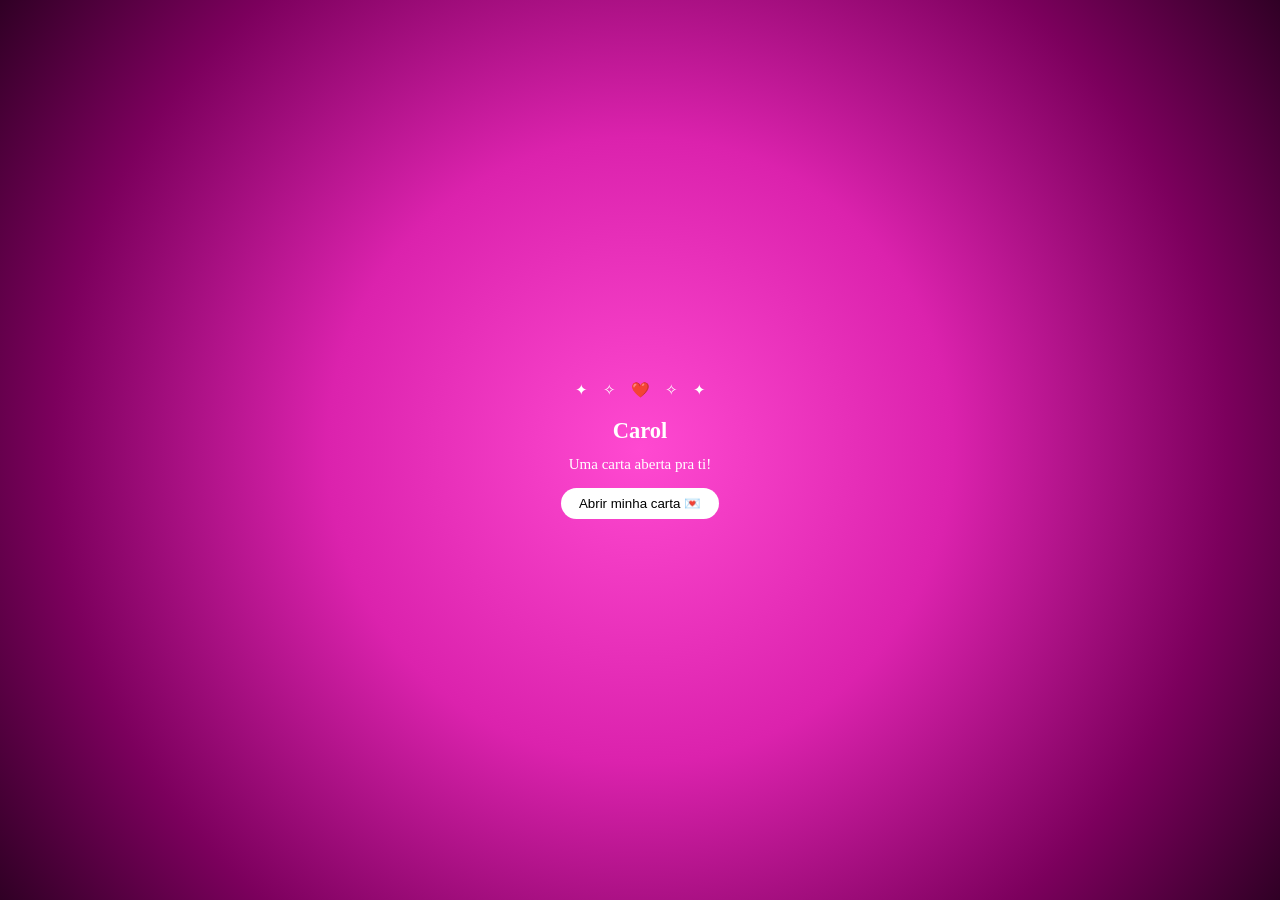
<file: index.html>
<!DOCTYPE html>
<html lang="pt-BR">
<head>
    <meta charset="UTF-8">
    <meta name="viewport" content="width=device-width, initial-scale=1.0">
    <title>Para Carol❤️</title>
    <link rel="stylesheet" href="static/style.css">
</head>
<body >
    <div class="fundo-1" id="opening">
        ✦　✧　❤️　✧　✦
        <h2>Carol</h2><br>
        <p>Uma carta aberta pra ti!</p>
        <button id="botao">Abrir minha carta 💌</button>
    </div>

    <script>
        const opening = document.getElementById('opening');
        document.getElementById('botao').addEventListener('click', () => {
            opening.classList.add('offhide');

        setTimeout(() => {
            opening.classList.remove('offhide');
            window.location.href = 'carta.html';
        }, 500);
        });

    </script>
</body>
</html>
</file>
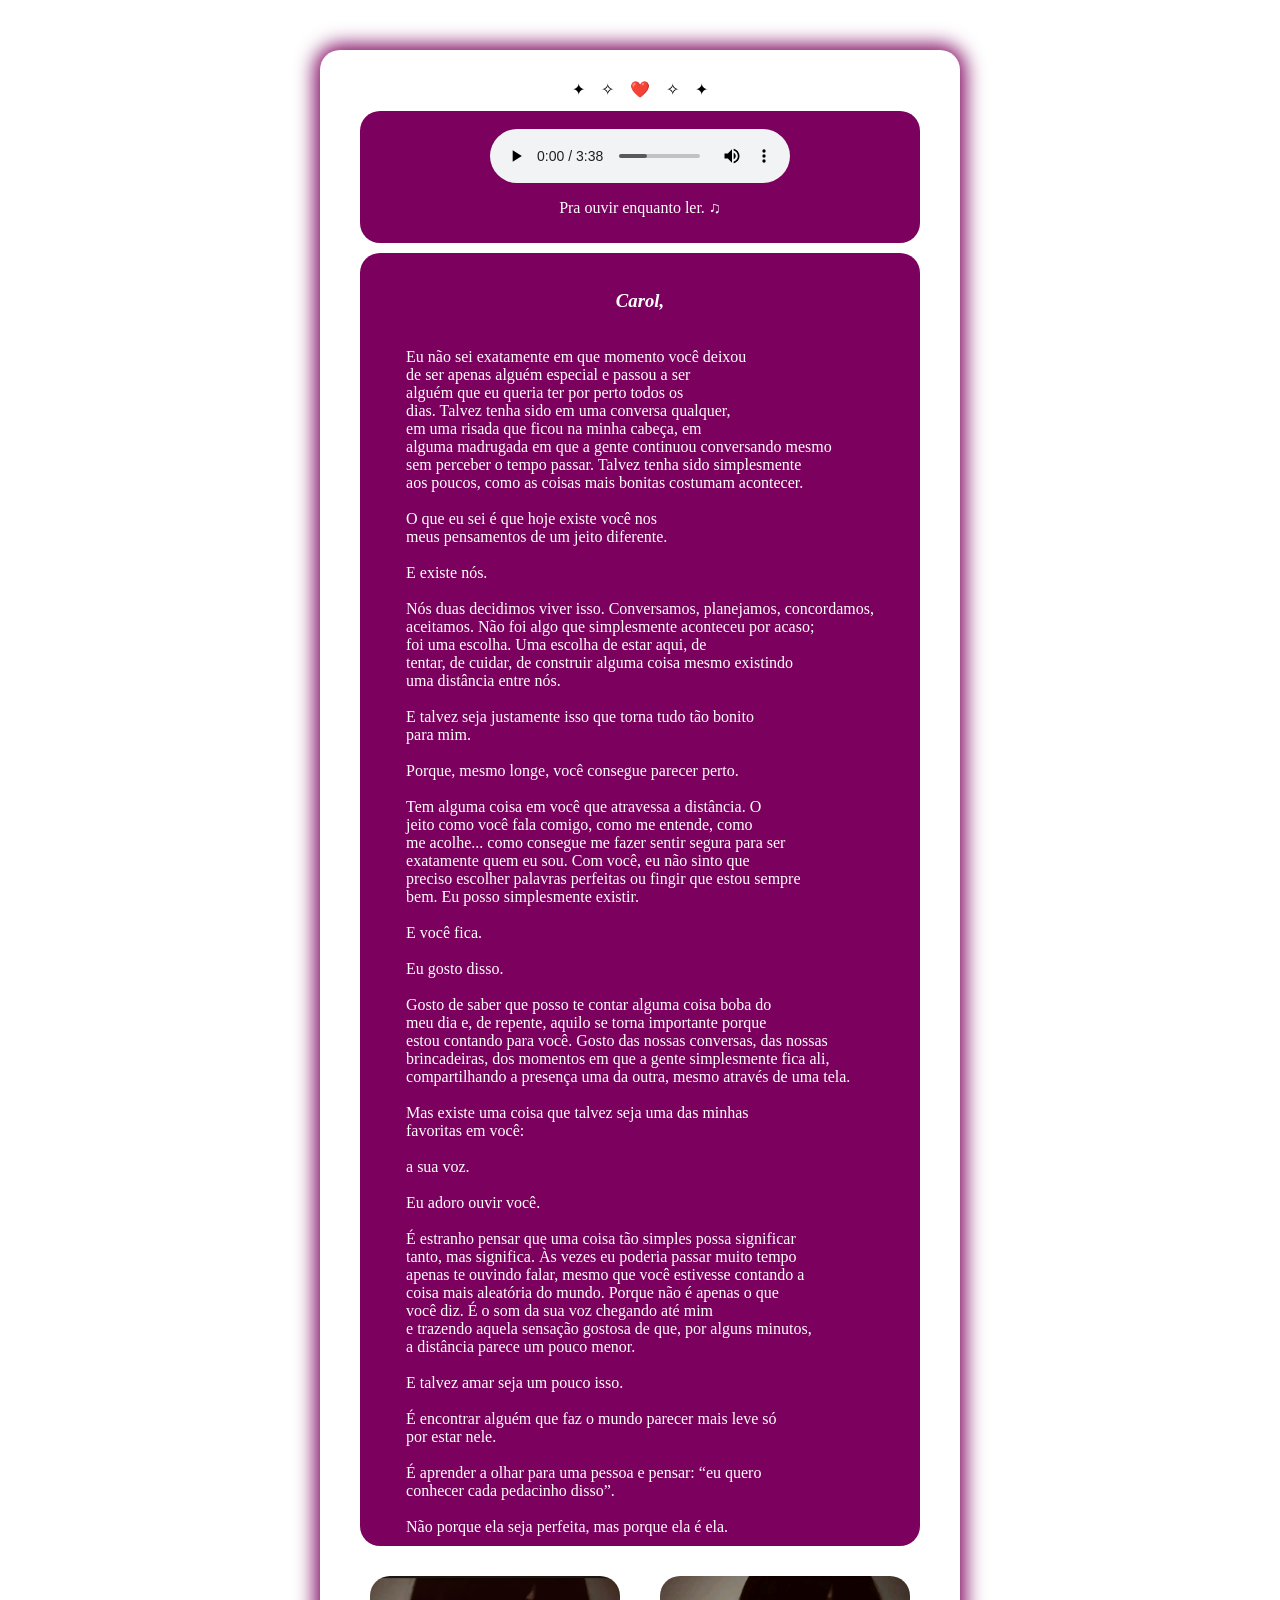
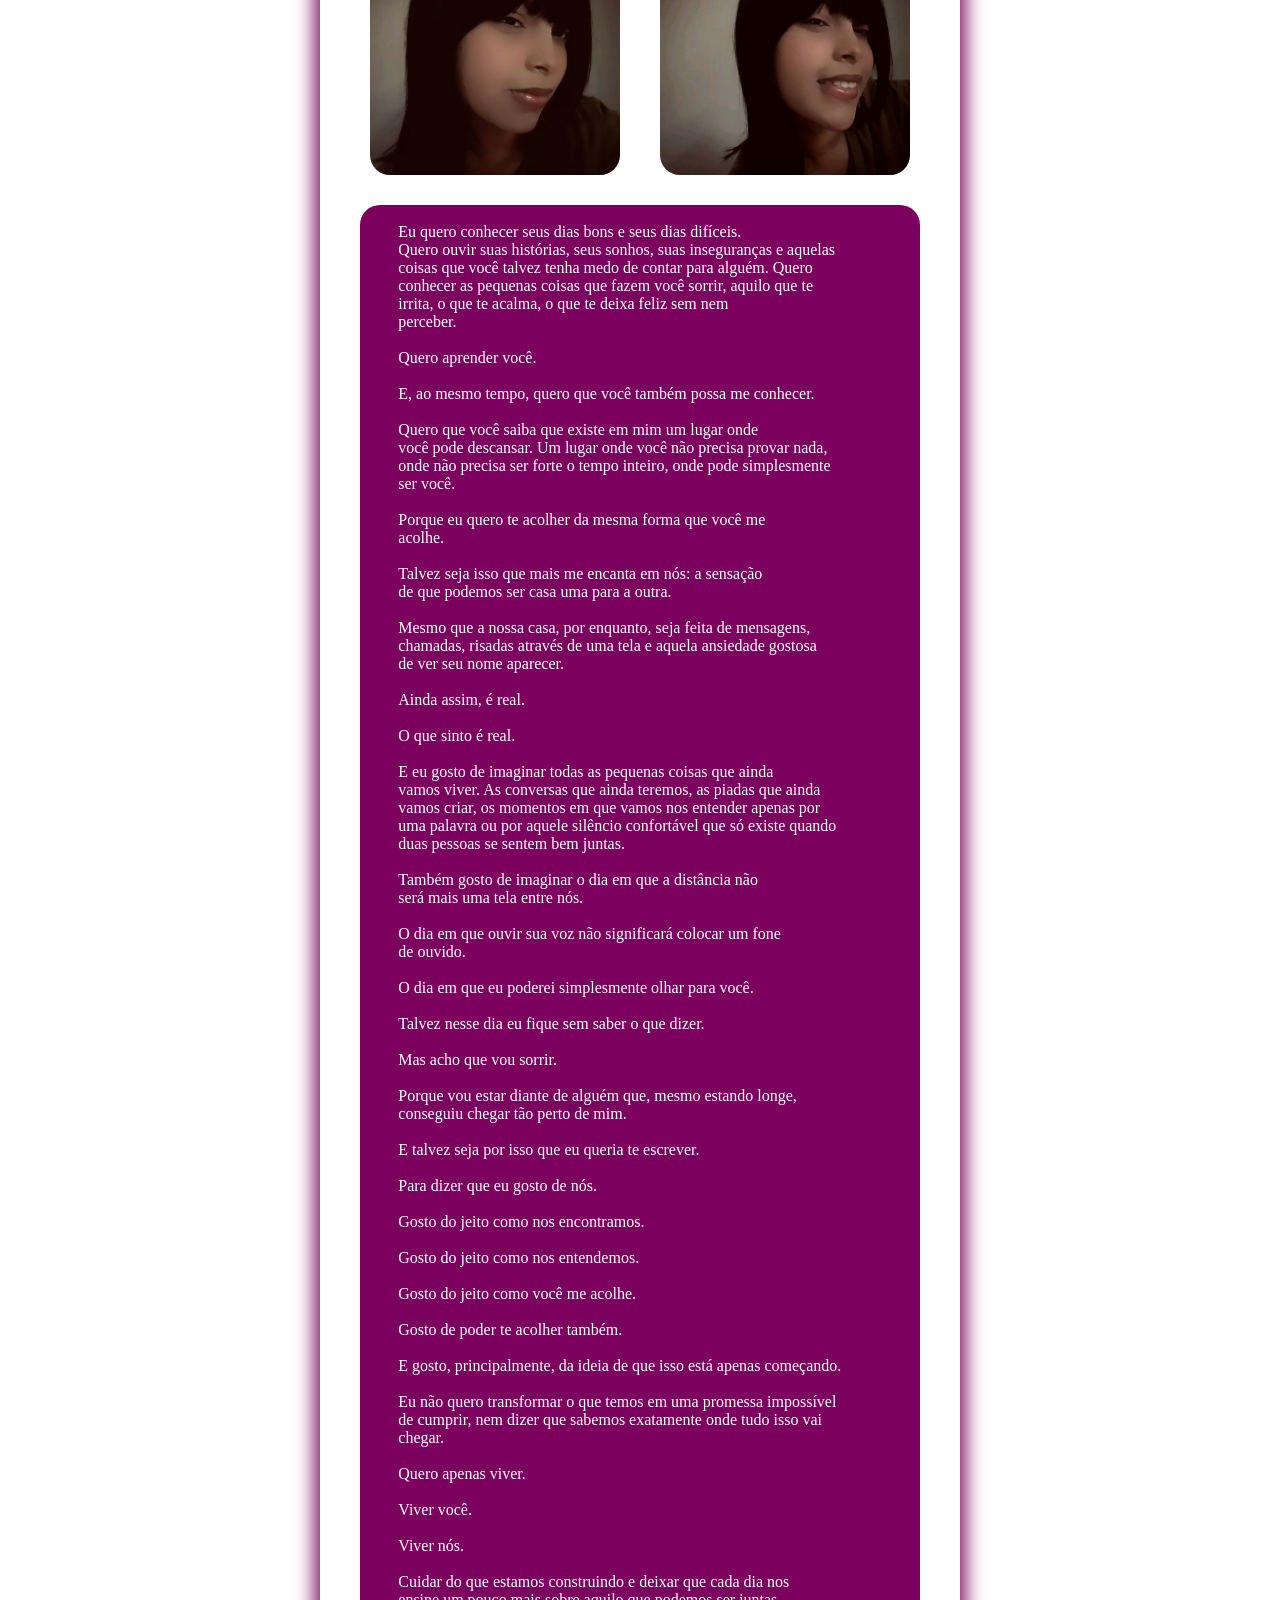
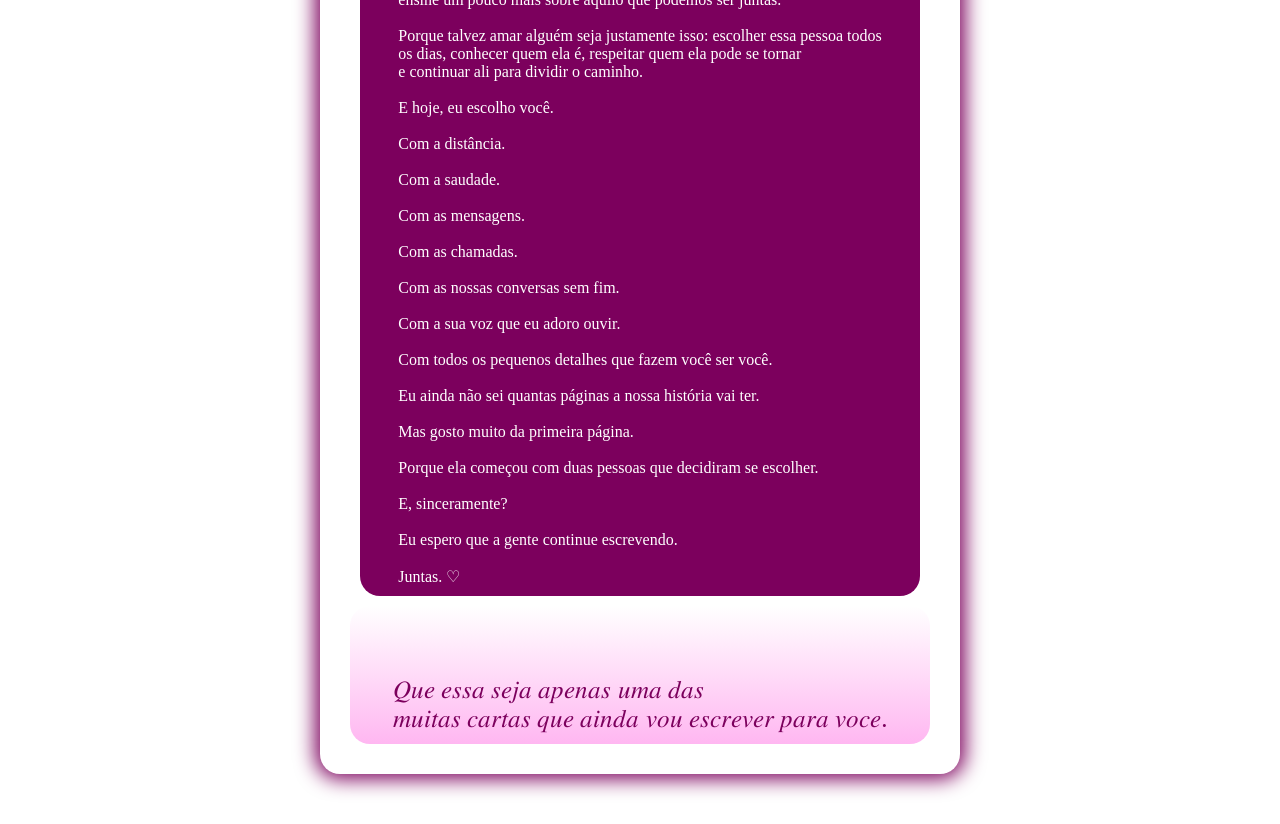
<file: carta.html>
<!DOCTYPE html>
<html lang="en">
<head>
    <meta charset="UTF-8">
    <meta name="viewport" content="width=device-width, initial-scale=1.0">
    <title>Para Carol❤️</title>
    <link rel="stylesheet" href="static/style.css">
</head>
<body id="opacity">
    <carta>
        <div style="text-align: center;">✦　✧　❤️　✧　✦</div >
    <card>
        <audio src="static/audio/Lisboa (Instrumental) - ANAVITÓRIA, Lenine.mp3" controls></audio>
        <p>Pra ouvir enquanto ler. ♫</p>
    </card>
    <card>
       <h3><i>Carol,</i></h3>
        <br>
        Eu não sei exatamente em que momento você deixou <br>
        de ser apenas alguém especial e passou a ser <br>
        alguém que eu queria ter por perto todos os <br>
        dias. Talvez tenha sido em uma conversa qualquer, <br>
        em uma risada que ficou na minha cabeça, em<br>
        alguma madrugada em que a gente continuou conversando mesmo<br>
        sem perceber o tempo passar. Talvez tenha sido simplesmente<br>
        aos poucos, como as coisas mais bonitas costumam acontecer.<br>
        <br>
        O que eu sei é que hoje existe você nos<br>
        meus pensamentos de um jeito diferente.<br>
        <br>
        E existe nós.<br>
        <br>
        Nós duas decidimos viver isso. Conversamos, planejamos, concordamos,<br>
        aceitamos. Não foi algo que simplesmente aconteceu por acaso;<br>
        foi uma escolha. Uma escolha de estar aqui, de<br>
        tentar, de cuidar, de construir alguma coisa mesmo existindo<br>
        uma distância entre nós.<br>
        <br>
        E talvez seja justamente isso que torna tudo tão bonito<br>
        para mim.<br>
        <br>
        Porque, mesmo longe, você consegue parecer perto.<br>
        <br>
        Tem alguma coisa em você que atravessa a distância. O<br>
        jeito como você fala comigo, como me entende, como<br>
        me acolhe... como consegue me fazer sentir segura para ser<br>
        exatamente quem eu sou. Com você, eu não sinto que<br>
        preciso escolher palavras perfeitas ou fingir que estou sempre<br>
        bem. Eu posso simplesmente existir.<br>
        <br>
        E você fica.<br>
        <br>
        Eu gosto disso.<br>
        <br>
        Gosto de saber que posso te contar alguma coisa boba do<br>
        meu dia e, de repente, aquilo se torna importante porque<br>
        estou contando para você. Gosto das nossas conversas, das nossas<br>
        brincadeiras, dos momentos em que a gente simplesmente fica ali,<br>
        compartilhando a presença uma da outra, mesmo através de uma tela.<br>
        <br>
        Mas existe uma coisa que talvez seja uma das minhas<br>
        favoritas em você:<br>
        <br>
        a sua voz.<br>
        <br>
        Eu adoro ouvir você.<br>
        <br>
        É estranho pensar que uma coisa tão simples possa significar<br>
        tanto, mas significa. Às vezes eu poderia passar muito tempo<br>
        apenas te ouvindo falar, mesmo que você estivesse contando a<br>
        coisa mais aleatória do mundo. Porque não é apenas o que<br>
        você diz. É o som da sua voz chegando até mim<br>
        e trazendo aquela sensação gostosa de que, por alguns minutos,<br>
        a distância parece um pouco menor.<br>
        <br>
        E talvez amar seja um pouco isso.<br>
        <br>
        É encontrar alguém que faz o mundo parecer mais leve só<br>
        por estar nele.<br>
        <br>
        É aprender a olhar para uma pessoa e pensar: “eu quero<br>
        conhecer cada pedacinho disso”.<br>
        <br>
        Não porque ela seja perfeita, mas porque ela é ela.
    </card>
    <photos>
            <img src="static/img/Lov.jpeg">
            <img src="static/img/Lov1.jpeg">
    </photos>
    <card>
        Eu quero conhecer seus dias bons e seus dias difíceis.<br>
        Quero ouvir suas histórias, seus sonhos, suas inseguranças e aquelas<br>
        coisas que você talvez tenha medo de contar para alguém. Quero<br>
        conhecer as pequenas coisas que fazem você sorrir, aquilo que te<br>
        irrita, o que te acalma, o que te deixa feliz sem nem<br>
        perceber.<br>
        <br>
        Quero aprender você.<br>
        <br>
        E, ao mesmo tempo, quero que você também possa me conhecer.<br>
        <br>
        Quero que você saiba que existe em mim um lugar onde<br>
        você pode descansar. Um lugar onde você não precisa provar nada,<br>
        onde não precisa ser forte o tempo inteiro, onde pode simplesmente<br>
        ser você.<br>
        <br>
        Porque eu quero te acolher da mesma forma que você me<br>
        acolhe.<br>
        <br>
        Talvez seja isso que mais me encanta em nós: a sensação<br>
        de que podemos ser casa uma para a outra.<br>
        <br>
        Mesmo que a nossa casa, por enquanto, seja feita de mensagens,<br>
        chamadas, risadas através de uma tela e aquela ansiedade gostosa<br>
        de ver seu nome aparecer.<br>
        <br>
        Ainda assim, é real.<br>
        <br>
        O que sinto é real.<br>
        <br>
        E eu gosto de imaginar todas as pequenas coisas que ainda<br>
        vamos viver. As conversas que ainda teremos, as piadas que ainda<br>
        vamos criar, os momentos em que vamos nos entender apenas por<br>
        uma palavra ou por aquele silêncio confortável que só existe quando<br>
        duas pessoas se sentem bem juntas.<br>
        <br>
        Também gosto de imaginar o dia em que a distância não<br>
        será mais uma tela entre nós.<br>
        <br>
        O dia em que ouvir sua voz não significará colocar um fone<br>
        de ouvido.<br>
        <br>
        O dia em que eu poderei simplesmente olhar para você.<br>
        <br>
        Talvez nesse dia eu fique sem saber o que dizer.<br>
        <br>
        Mas acho que vou sorrir.<br>
        <br>
        Porque vou estar diante de alguém que, mesmo estando longe,<br>
        conseguiu chegar tão perto de mim.<br>
        <br>
        E talvez seja por isso que eu queria te escrever.<br>
        <br>
        Para dizer que eu gosto de nós.<br>
        <br>
        Gosto do jeito como nos encontramos.<br>
        <br>
        Gosto do jeito como nos entendemos.<br>
        <br>
        Gosto do jeito como você me acolhe.<br>
        <br>
        Gosto de poder te acolher também.<br>
        <br>
        E gosto, principalmente, da ideia de que isso está apenas começando.<br>
        <br>
        Eu não quero transformar o que temos em uma promessa impossível<br>
        de cumprir, nem dizer que sabemos exatamente onde tudo isso vai<br>
        chegar.<br>
        <br>
        Quero apenas viver.<br>
        <br>
        Viver você.<br>
        <br>
        Viver nós.<br>
        <br>
        Cuidar do que estamos construindo e deixar que cada dia nos<br>
        ensine um pouco mais sobre aquilo que podemos ser juntas.<br>
        <br>
        Porque talvez amar alguém seja justamente isso: escolher essa pessoa todos<br>
        os dias, conhecer quem ela é, respeitar quem ela pode se tornar<br>
        e continuar ali para dividir o caminho.<br>
        <br>
        E hoje, eu escolho você.<br>
        <br>
        Com a distância.<br>
        <br>
        Com a saudade.<br>
        <br>
        Com as mensagens.<br>
        <br>
        Com as chamadas.<br>
        <br>
        Com as nossas conversas sem fim.<br>
        <br>
        Com a sua voz que eu adoro ouvir.<br>
        <br>
        Com todos os pequenos detalhes que fazem você ser você.<br>
        <br>
        Eu ainda não sei quantas páginas a nossa história vai ter.<br>
        <br>
        Mas gosto muito da primeira página.<br>
        <br>
        Porque ela começou com duas pessoas que decidiram se escolher.<br>
        <br>
        E, sinceramente?<br>
        <br>
        Eu espero que a gente continue escrevendo.<br>
        <br>
        Juntas. ♡
    </card>
    <fim>
        𝑄𝑢𝑒 𝑒𝑠𝑠𝑎 𝑠𝑒𝑗𝑎 𝑎𝑝𝑒𝑛𝑎𝑠 𝑢𝑚𝑎 𝑑𝑎𝑠 <br>
        𝑚𝑢𝑖𝑡𝑎𝑠 𝑐𝑎𝑟𝑡𝑎𝑠 𝑞𝑢𝑒 𝑎𝑖𝑛𝑑𝑎 𝑣𝑜𝑢 𝑒𝑠𝑐𝑟𝑒𝑣𝑒𝑟 𝑝𝑎𝑟𝑎 𝑣𝑜𝑐𝑒.
    </fim>
</carta>
<script>
    window.addEventListener('load', () => {

    document.getElementById('opacity').classList.add('onhide');

});
</script>
</body>
</html>
</file>
<file: static/style.css>
html, body {
    font-family: georgia, 'Times New Roman', Times, serif;
    align-items: center;
    display: flex;
    width: 100%;
    max-width: 100%;
    margin: 0;
    padding: 0;
}

.fundo-1 {
    width: 100%;
    text-align: center;
    font-size: 15px;
    color: white;
    display: flex;
    justify-content: center;
    flex-direction: column;
    align-items: center;
    min-height: 100vh;
    background: radial-gradient(
        circle at center,
        #ff49d1 0%,
        #db22ad 40%,
        #7c005d 75%,
        #300025 100%
    );
}

carta {
    background-color: white;
    border-radius: 20px;
    box-shadow: 0px 0px 20px 5px #7c005d;
    margin: 50px auto;
    padding: 30px;
    padding-left: 30px;
    padding-right: 30px;
}

a {
    color: #7c005d;
    text-decoration: none;
    font-weight: bold;
    font-size: 10px;
}

h2  {
    margin-bottom: -20px;
}

button {
    border-radius: 20px;
    background-color: white;
    border: none;
    padding: 8px 18px;
    transition: 0.3s;
}
    button:hover {
        padding: 10px 25px;
        transition: 0.3s;
    }

/*Segunda parte do site*/

card {
    color: white;
    background-color: #7c005d;
    border-radius: 20px;
    font-size: 16px;
    display: flex;
    justify-content: center;
    flex-direction: column;
    align-items: center;
    padding: 18px;
    padding-bottom: 10px;
    padding-left: 35px;
    padding-right: 35px;
    margin: 10px;
}

photos {
    display: flex;
    justify-content: center;
}

img {
    border-radius: 20px;
    margin: 20px;
    max-width: 250px;
    transition: 0.5s;
}
    img:hover {
        transform: scale(1.1);
        transition: 0.5s;
    }

fim {
    color: #7c005d;
    background: linear-gradient(white, #ffb7f1);
    border-radius: 20px;
    padding:10px;
    font-size: 25px;
    display: flex;
    justify-content: center;
    padding-top: 70px;
}

.offhide {
    opacity: 0;
    transition: 0.5s;
    transform: scale(1.2);
}

#opacity {
    opacity: 0;
    transition: opacity 2s ease;
}
#opacity.onhide {
    opacity: 1;
}
</file>
